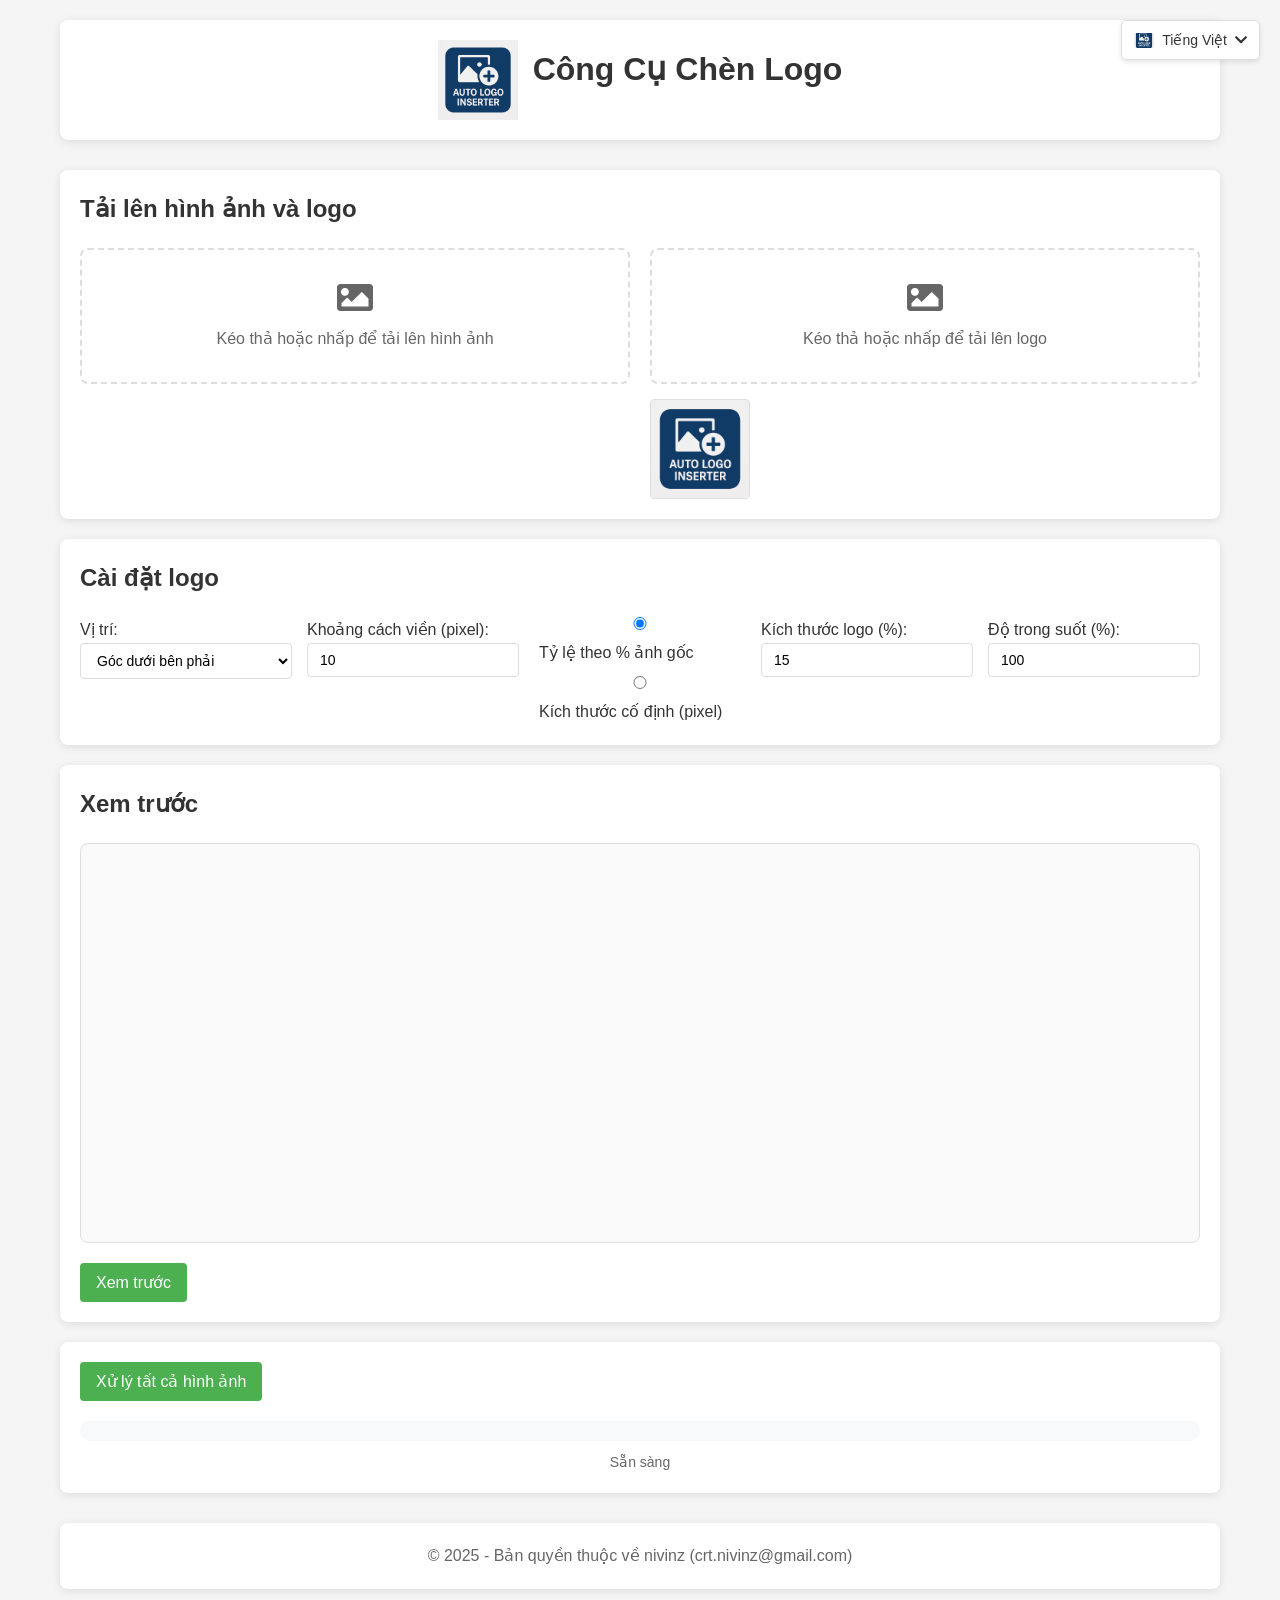
<file: index-old.html>
<!DOCTYPE html>
<html lang="vi">
<head>
       <meta charset="UTF-8">
    <meta name="viewport" content="width=device-width, initial-scale=1.0">
    <title>AutoLogo - Insert Logo on Images Automatically</title>
    <link rel="stylesheet" href="css/styles.css">
    <link rel="icon" href="images/logoweb.png" type="image/x-icon">
    <link rel="stylesheet" href="https://cdnjs.cloudflare.com/ajax/libs/font-awesome/5.15.4/css/all.min.css">
</head>
<body>
    <div class="language-selector">
        <div class="current-language">
            <img src="images/flag-vi.png" alt="Tiếng Việt" class="flag-icon">
            <span>Tiếng Việt</span>
            <i class="fas fa-chevron-down"></i>
        </div>
        <div class="language-dropdown">
            <div class="language-option" data-lang="vi">
                <img src="images/flag-vi.png" alt="Tiếng Việt" class="flag-icon">
                <span>Tiếng Việt</span>
            </div>
            <div class="language-option" data-lang="en">
                <img src="images/flag-en.png" alt="English" class="flag-icon">
                <span>English</span>
            </div>
            <div class="language-option" data-lang="zh">
                <img src="images/flag-zh.png" alt="中文" class="flag-icon">
                <span>中文</span>
            </div>
            <div class="language-option" data-lang="fr">
                <img src="images/flag-fr.png" alt="Français" class="flag-icon">
                <span>Français</span>
            </div>
            <div class="language-option" data-lang="es">
                <img src="images/flag-es.png" alt="Español" class="flag-icon">
                <span>Español</span>
            </div>
            <div class="language-option" data-lang="ja">
                <img src="images/flag-ja.png" alt="日本語" class="flag-icon">
                <span>日本語</span>
            </div>
        </div>
    </div>

    <div class="container">
        <header>
            <div class="header-content">
                <div class="logo-title">
                    <img src="images/logoweb.png" alt="Logo" class="header-logo">
                    <h1>Công Cụ Chèn Logo</h1>
                </div>
            </div>
        </header>

        <main>
            <section class="upload-section">
                <h2>Tải lên hình ảnh và logo</h2>
                <div class="upload-container">
                    <div class="upload-box">
                        <div class="upload-area" id="imageUploadArea">
                            <i class="fas fa-image"></i>
                            <p>Kéo thả hoặc nhấp để tải lên hình ảnh</p>
                            <input type="file" id="imageUpload" accept="image/*" multiple>
                        </div>
                        <div class="preview-container" id="imagePreviewContainer">
                            <!-- Previews will be dynamically added here -->
                        </div>
                    </div>
                    
                    <div class="upload-box">
                        <div class="upload-area" id="logoUploadArea">
                            <i class="fas fa-image"></i>
                            <p>Kéo thả hoặc nhấp để tải lên logo</p>
                            <input type="file" id="logoUpload" accept="image/*">
                        </div>
                        <div class="preview-container">
                            <div id="logoPreview"></div>
                        </div>
                    </div>
                </div>
            </section>

            <section class="settings-section">
                <h2>Cài đặt logo</h2>
                <div class="settings-container">
                    <div class="setting-group">
                        <label for="position">Vị trí:</label>
                        <select id="position" class="setting-control">
                            <option value="top-left">Góc trên bên trái</option>
                            <option value="top-right">Góc trên bên phải</option>
                            <option value="top-center">Góc trên ở giữa</option>
                            <option value="bottom-left">Góc dưới bên trái</option>
                            <option value="bottom-right" selected>Góc dưới bên phải</option>
                            <option value="bottom-center">Góc dưới ở giữa</option>
                            <option value="center">Trung tâm</option>
                        </select>
                    </div>

                    <div class="setting-group">
                        <label for="margin">Khoảng cách viền (pixel):</label>
                        <input type="number" id="margin" class="setting-control" min="0" max="100" value="10">
                    </div>

                    <div class="setting-group">
                        <div class="radio-group">
                            <input type="radio" id="usePercentage" name="sizeType" checked>
                            <label for="usePercentage">Tỷ lệ theo % ảnh gốc</label>
                            
                            <input type="radio" id="useFixedSize" name="sizeType">
                            <label for="useFixedSize">Kích thước cố định (pixel)</label>
                        </div>
                    </div>

                    <div class="setting-group" id="percentageGroup">
                        <label for="sizePercent">Kích thước logo (%):</label>
                        <input type="number" id="sizePercent" class="setting-control" min="1" max="50" value="15">
                    </div>

                    <div class="setting-group" id="fixedSizeGroup" style="display: none;">
                        <label for="fixedWidth">Chiều rộng (pixel):</label>
                        <input type="number" id="fixedWidth" class="setting-control" min="1" max="1000" value="100">
                        
                        <label for="fixedHeight">Chiều cao (pixel):</label>
                        <input type="number" id="fixedHeight" class="setting-control" min="1" max="1000" value="100">
                    </div>

                    <div class="setting-group">
                        <label for="opacity">Độ trong suốt (%):</label>
                        <input type="number" id="opacity" class="setting-control" min="1" max="100" value="100">
                    </div>
                </div>
            </section>

            <section class="preview-section">
                <h2>Xem trước</h2>
                <div class="preview-box">
                    <div id="previewImage"></div>
                </div>
                <button id="previewButton" class="btn primary-btn">Xem trước</button>
            </section>

            <section class="process-section">
                <button id="processButton" class="btn primary-btn">Xử lý tất cả hình ảnh</button>
                <div class="progress-container">
                    <div class="progress-bar">
                        <div class="progress" id="progressBar"></div>
                    </div>
                    <div id="progressStatus">Sẵn sàng</div>
                </div>
            </section>
        </main>

        <footer>
            <p>© 2025 - Bản quyền thuộc về nivinz (crt.nivinz@gmail.com)</p>
        </footer>
    </div>

    <div id="resultModal" class="modal">
        <div class="modal-content">
            <span class="close">&times;</span>
            <h2>Tải xuống hình ảnh</h2>
            <div class="result-images" id="resultImagesContainer">
                <!-- Result images will be added here -->
            </div>
            <button id="downloadAllButton" class="btn primary-btn">Tải xuống tất cả</button>
        </div>
    </div>

    <script src="js/script.js"></script>
</body>
</html>
</file>
<file: css/styles.css>
/* General Styles */
:root {
    --primary-color: #4CAF50;
    --primary-hover: #45a049;
    --secondary-color: #f8f9fa;
    --border-color: #ddd;
    --text-color: #333;
    --light-text: #666;
    --error-color: #f44336;
    --success-color: #4CAF50;
}

* {
    margin: 0;
    padding: 0;
    box-sizing: border-box;
}

body {
    font-family: 'Segoe UI', Tahoma, Geneva, Verdana, sans-serif;
    line-height: 1.6;
    color: var(--text-color);
    background-color: #f5f5f5;
    position: relative;
}

.container {
    max-width: 1200px;
    margin: 0 auto;
    padding: 20px;
}

h1, h2 {
    margin-bottom: 20px;
    color: var(--text-color);
}

/* Language Selector */
.language-selector {
    position: absolute;
    top: 20px;
    right: 20px;
    z-index: 100;
    font-size: 14px;
    background-color: white;
    border-radius: 5px;
    box-shadow: 0 2px 5px rgba(0, 0, 0, 0.1);
}

.current-language {
    display: flex;
    align-items: center;
    gap: 8px;
    padding: 8px 12px;
    cursor: pointer;
    border: 1px solid var(--border-color);
    border-radius: 5px;
}

.flag-icon {
    width: 20px;
    height: 15px;
    object-fit: cover;
}

.language-dropdown {
    position: absolute;
    top: 100%;
    right: 0;
    width: 150px;
    background-color: white;
    border-radius: 5px;
    box-shadow: 0 2px 10px rgba(0, 0, 0, 0.2);
    display: none;
    overflow: hidden;
}

.language-option {
    display: flex;
    align-items: center;
    gap: 8px;
    padding: 10px 12px;
    cursor: pointer;
    transition: background-color 0.2s;
}

.language-option:hover {
    background-color: var(--secondary-color);
}

/* Header Styles */
header {
    text-align: center;
    margin-bottom: 30px;
    padding: 20px;
    background-color: white;
    border-radius: 8px;
    box-shadow: 0 2px 10px rgba(0, 0, 0, 0.1);
}

.header-content {
    display: flex;
    justify-content: center;
    align-items: center;
}

.logo-title {
    display: flex;
    align-items: center;
    gap: 15px;
}

.header-logo {
    width: 80px;
    height: 80px;
    object-fit: contain;
}

/* Section Styles */
section {
    background-color: white;
    border-radius: 8px;
    padding: 20px;
    margin-bottom: 20px;
    box-shadow: 0 2px 10px rgba(0, 0, 0, 0.1);
}

/* Upload Section */
.upload-container {
    display: flex;
    flex-wrap: wrap;
    gap: 20px;
}

.upload-box {
    flex: 1;
    min-width: 300px;
}

.upload-area {
    border: 2px dashed var(--border-color);
    border-radius: 8px;
    padding: 30px 20px;
    text-align: center;
    cursor: pointer;
    transition: border-color 0.3s;
    margin-bottom: 15px;
}

.upload-area:hover {
    border-color: var(--primary-color);
}

.upload-area.highlight {
    border-color: var(--primary-color);
    background-color: rgba(76, 175, 80, 0.1);
}

.upload-area i {
    font-size: 36px;
    color: var(--light-text);
    margin-bottom: 10px;
}

.upload-area p {
    color: var(--light-text);
}

.upload-area input[type="file"] {
    display: none;
}

.preview-container {
    display: flex;
    flex-wrap: wrap;
    gap: 10px;
}

.preview-item {
    position: relative;
    width: 100px;
    height: 100px;
    border-radius: 4px;
    overflow: hidden;
}

.preview-item img {
    width: 100%;
    height: 100%;
    object-fit: cover;
}

.preview-item .remove-btn {
    position: absolute;
    top: 5px;
    right: 5px;
    background-color: rgba(255, 255, 255, 0.7);
    border-radius: 50%;
    width: 20px;
    height: 20px;
    display: flex;
    align-items: center;
    justify-content: center;
    cursor: pointer;
    font-size: 12px;
}

#logoPreview {
    width: 100px;
    height: 100px;
    border: 1px solid var(--border-color);
    border-radius: 4px;
    display: flex;
    align-items: center;
    justify-content: center;
    overflow: hidden;
}

#logoPreview img {
    max-width: 100%;
    max-height: 100%;
}

/* Settings Section */
.settings-container {
    display: flex;
    flex-wrap: wrap;
    gap: 15px;
}

.setting-group {
    flex: 1;
    min-width: 200px;
}

.setting-control {
    width: 100%;
    padding: 8px 12px;
    border: 1px solid var(--border-color);
    border-radius: 4px;
    font-size: 14px;
}

select.setting-control {
    background-color: white;
}

.radio-group {
    display: flex;
    flex-direction: column;
    gap: 10px;
}

.radio-group label {
    margin-left: 5px;
}

/* Preview Section */
.preview-box {
    width: 100%;
    height: 400px;
    border: 1px solid var(--border-color);
    border-radius: 8px;
    margin-bottom: 20px;
    overflow: hidden;
    display: flex;
    align-items: center;
    justify-content: center;
    background-color: #f9f9f9;
    padding: 10px;
}

#previewImage {
    max-width: 100%;
    max-height: 100%;
    display: flex;
    align-items: center;
    justify-content: center;
    width: 100%;
    height: 100%;
}

#previewImage img {
    max-width: 100%;
    max-height: 100%;
    object-fit: contain;
    border: 1px solid var(--border-color);
    box-shadow: 0 2px 5px rgba(0, 0, 0, 0.1);
}

/* Process Section */
.progress-container {
    margin-top: 20px;
}

.progress-bar {
    height: 20px;
    background-color: var(--secondary-color);
    border-radius: 10px;
    margin-bottom: 10px;
    overflow: hidden;
}

.progress {
    height: 100%;
    width: 0;
    background-color: var(--primary-color);
    transition: width 0.3s;
}

#progressStatus {
    text-align: center;
    font-size: 14px;
    color: var(--light-text);
}

/* Buttons */
.btn {
    padding: 10px 16px;
    border: none;
    border-radius: 4px;
    font-size: 16px;
    cursor: pointer;
    transition: background-color 0.3s;
    outline: none;
}

.btn:disabled {
    opacity: 0.7;
    cursor: not-allowed;
}

.primary-btn {
    background-color: var(--primary-color);
    color: white;
}

.primary-btn:hover:not(:disabled) {
    background-color: var(--primary-hover);
}

/* Footer */
footer {
    text-align: center;
    padding: 20px;
    margin-top: 30px;
    color: var(--light-text);
    background-color: white;
    border-radius: 8px;
    box-shadow: 0 2px 10px rgba(0, 0, 0, 0.1);
}

/* Modal Styles */
.modal {
    display: none;
    position: fixed;
    z-index: 1000;
    left: 0;
    top: 0;
    width: 100%;
    height: 100%;
    background-color: rgba(0, 0, 0, 0.5);
}

.modal-content {
    background-color: white;
    margin: 5% auto;
    padding: 20px;
    border-radius: 8px;
    width: 80%;
    max-width: 900px;
    max-height: 80vh;
    overflow-y: auto;
}

.close {
    color: var(--light-text);
    float: right;
    font-size: 28px;
    font-weight: bold;
    cursor: pointer;
}

.close:hover {
    color: var(--text-color);
}

.result-images {
    display: flex;
    flex-wrap: wrap;
    gap: 15px;
    margin: 20px 0;
}

.result-item {
    width: 200px;
}

.result-img-container {
    width: 100%;
    height: 200px;
    display: flex;
    align-items: center;
    justify-content: center;
    overflow: hidden;
    margin-bottom: 5px;
    border-radius: 4px;
    border: 1px solid var(--border-color);
    background-color: #f9f9f9;
}

.result-item img {
    max-width: 100%;
    max-height: 100%;
    object-fit: contain;
}

.result-item a {
    display: block;
    text-align: center;
    padding: 8px;
    background-color: var(--secondary-color);
    color: var(--text-color);
    text-decoration: none;
    border-radius: 4px;
}

.result-item a:hover {
    background-color: var(--border-color);
}

/* Responsive Adjustments */
@media (max-width: 768px) {
    .language-selector {
        top: 10px;
        right: 10px;
    }
    
    .header-content {
        flex-direction: column;
    }
    
    .logo-title {
        flex-direction: column;
        gap: 10px;
    }
    
    .upload-container {
        flex-direction: column;
    }
    
    .setting-group {
        min-width: 100%;
    }
    
    .preview-box {
        height: 300px;
    }
    
    .modal-content {
        width: 95%;
        margin: 10% auto;
    }
}
</file>
